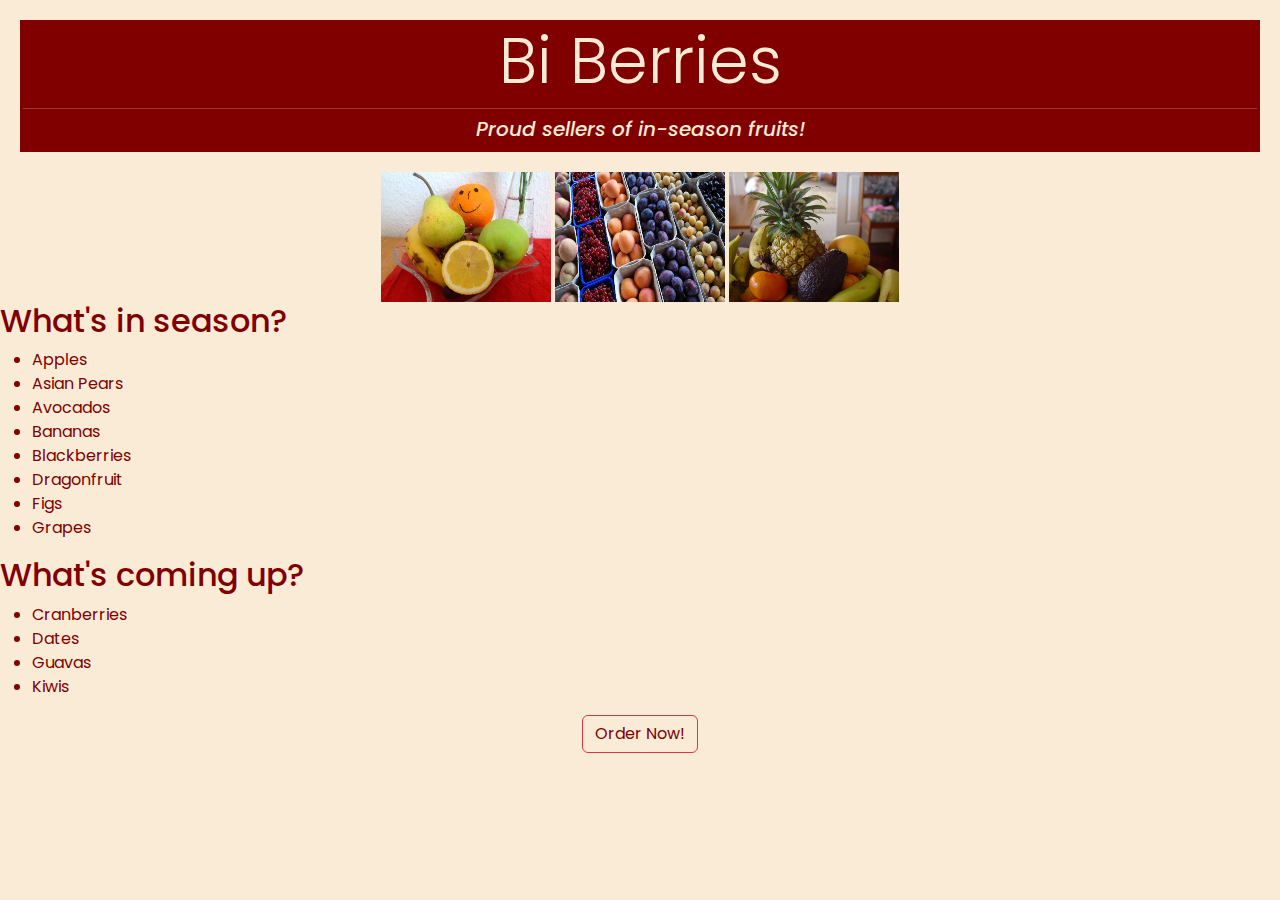
<file: csci340lab1/index.html>
<!DOCTYPE html>
<!--
    THREE RANDOM NOUNS:
    1. berry
    2. flag
    3. store

    WEBSITE IDEA:
        A store that sells pride flags and whatever berries are in season (Elderberries)
-->

<html>
    <head>
        <title>Bi Berries</title>
        <meta name="viewport" content="width=device_width, initial-scale = 1">
        <link href="https://cdn.jsdelivr.net/npm/bootstrap@5.3.1/dist/css/bootstrap.min.css" rel="stylesheet">
        <link href="style.css" rel="stylesheet">
        <link href="https://fonts.googleapis.com/css2?family=Lato:wght@300&family=Poppins:wght@200&display=swap" rel="stylesheet">
    </head>
    <body>
        <div class="jumbotron">
                <h1 class="display-3">Bi Berries</h1>
                <hr class="my-2">
                <h5><i>Proud sellers of in-season fruits!</i></h5>
    </div>
    <div class="center">
    <div class="container">
        <div class="column">
            <img src="fruit_fruit_basket_fruits.jpg" width="170" height="130">
            <img src="fruit_regional_crop_fruits.jpg" width="170" height="130">
            <img src="fruits_2.jpg" width="170" height="130">
        </div>
    </div>
    </div>
        <h2>What's in season?</h2>
        <ul>
            <li>Apples</li>
            <li>Asian Pears</li>
            <li>Avocados</li>
            <li>Bananas</li>
            <li>Blackberries</li>
            <li>Dragonfruit</li>
            <li>Figs</li>
            <li>Grapes</li>
        </ul>
        <h2>What's coming up?</h2>
        <ul>
            <li>Cranberries</li>
            <li>Dates</li>
            <li>Guavas</li>
            <li>Kiwis</li>
        </ul>
    <div class="center">
        <button type="button" class="btn btn-outline-danger">Order Now!</button>
    </div>
    </body>
</html>
</file>
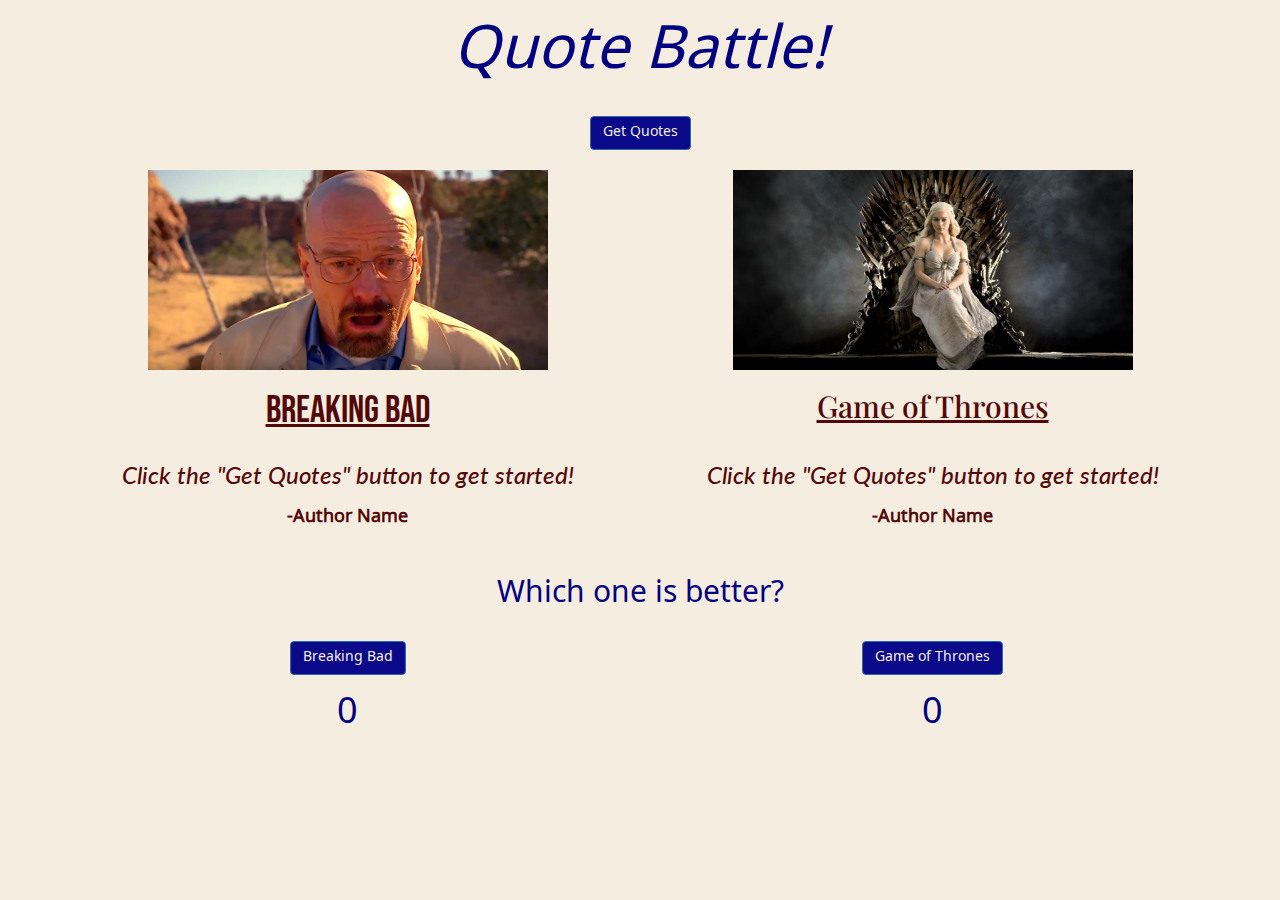
<file: csci340lab4/index.html>
<!DOCTYPE html>
<html>
<head>
  <title>Quote Battle!</title>
  <link rel="preconnect" href="https://fonts.googleapis.com">
  <link rel="preconnect" href="https://fonts.gstatic.com" crossorigin>
  <link href="https://fonts.googleapis.com/css2?family=Bebas+Neue&family=Lato:ital,wght@1,300&family=Noto+Sans+Meroitic&family=Playfair+Display&display=swap" rel="stylesheet">
  <link rel="stylesheet" href="https://maxcdn.bootstrapcdn.com/bootstrap/3.4.0/css/bootstrap.min.css">
  <link href="style.css" rel="stylesheet">
  
</head>
<body>
<div class="container"> 
    <div class="row">
        <div class="col-lg-12">
            <h1 id="titlebar">Quote Battle!</h1>
        </div>
    </div>
    <div class="row">
      <div class="col-lg-12">
        <input id="clicker" class="btn btn-primary" type="button" value="Get Quotes"></input>
      </div>
    </div>
    <div class="row">
      <div class="col-lg-6">
        <img src="images/breakingbad.png" width="400" height="200">
      </div>
      <div class="col-lg-6">
        <img src="images/got.jpeg" width="400" height="200">
      </div>
    </div>
  <div class="row">
    <div class="col-lg-6">
      <h2 class="show-title" style="font-family: 'Bebas Neue', sans-serif; font-size: 38px">Breaking Bad</h2>
    </div>
    <div class="col-lg-6">
        <h2 class="show-title" style="font-family: 'Playfair Display', sans-serif">Game of Thrones</h2>
    </div>
  </div>
  <div class="row">
    <div class="quotes">
    <div class="col-lg-6">
      <div id="bb-quote">
        <h3>Click the "Get Quotes" button to get started!</h3>
      </div>
  </div>
    <div class="col-lg-6">
      <div id="got-quote">
        <h3>Click the "Get Quotes" button to get started!</h3>
      </div>
    </div>
  </div>
  </div>
  <div class="row">
    <div class="col-lg-6">
      <h4 id="author-bb">-Author Name</h4>
    </div>
    <div class="col-lg-6">
      <h4 id="author-got">-Author Name</h4>
    </div>
  </div>
    <div class="row">
    <div class="col-lg-12">
      <h2 id="which-one">Which one is better?</h2>
    </div>
  </div>
  <div class="row">
    <div class="col-lg-6">
      <input id="vote-bb" class="btn btn-primary" type="button" value="Breaking Bad"></input>
    </div>
    <div class="col-lg-6">
      <input id="vote-got" type="button" class="btn btn-primary" value="Game of Thrones"></input>
    </div>
  </div>
  <div class="row">
    <div class="col-lg-6">
      <div class="scores">
      <h1 id="score-bb">0</h1>
    </div>
    </div>
    <div class="col-lg-6">
      <div class="scores">
      <h1 id="score-got">0</h1>
    </div>
    </div>
  </div>
  </div>
  <script src="https://ajax.googleapis.com/ajax/libs/jquery/3.4.1/jquery.min.js"></script>
  <script src="script.js"></script>
</body>
</html>
</file>
<file: csci340lab1/style.css>
.jumbotron {
    text-align: center;
    background-color: maroon;
    color: antiquewhite;
    margin: 20px;
    padding: 3px;
}

.center {
    text-align: center;
}

.btn-outline-danger {
    color: maroon;
}

body {
    background-color: antiquewhite;
    color: maroon;
    font-family: "Poppins", sans-serif;
}
</file>
<file: csci340lab4/style.css>
#titlebar {
    color: navy;
    font-size: 60px;
    padding-bottom: 20px;
    font-style: italic;
    font-family: 'Noto Sans Meroitic', sans-serif;

}

#clicker {
    margin-bottom: 20px;
    background-color:rgb(9, 9, 138);
    color:rgb(246, 237, 225);
    font-family: 'Noto Sans Meroitic', sans-serif;
}

#vote-bb {
    background-color: rgb(9, 9, 138);
    color: rgb(246, 237, 225);
    font-family: 'Noto Sans Meroitic', sans-serif;
}

#vote-got {
    background-color:rgb(9, 9, 138);
    color:rgb(246, 237, 225);
    font-family: 'Noto Sans Meroitic', sans-serif;
}

#which-one {
    padding: 20px;
    font-family: 'Noto Sans Meroitic', sans-serif;
}

#author-bb {
    font-family: 'Noto Sans Meroitic', sans-serif;
    color: rgb(83, 8, 8);
    font-weight: bold;
}

#author-got {
    font-family: 'Noto Sans Meroitic', sans-serif;
    color: rgb(83, 8, 8);
    font-weight: bold;
}

.col-lg-6 {
    text-align: center;
}

.scores {
    font-size: 400px;
    font-family: 'Noto Sans Meroitic', sans-serif;
}

.quotes {
    font-family: 'Lato', sans-serif;
    font-size: 25px;
    color: rgb(83, 8, 8);
    font-style: italic;
}

.col-lg-12 {
    text-align: center;
}

.show-title {
    color: rgb(83, 8, 8);
    text-decoration: underline;
}

body {
    color: navy;
    background-color: rgb(246, 237, 225);
}
</file>
